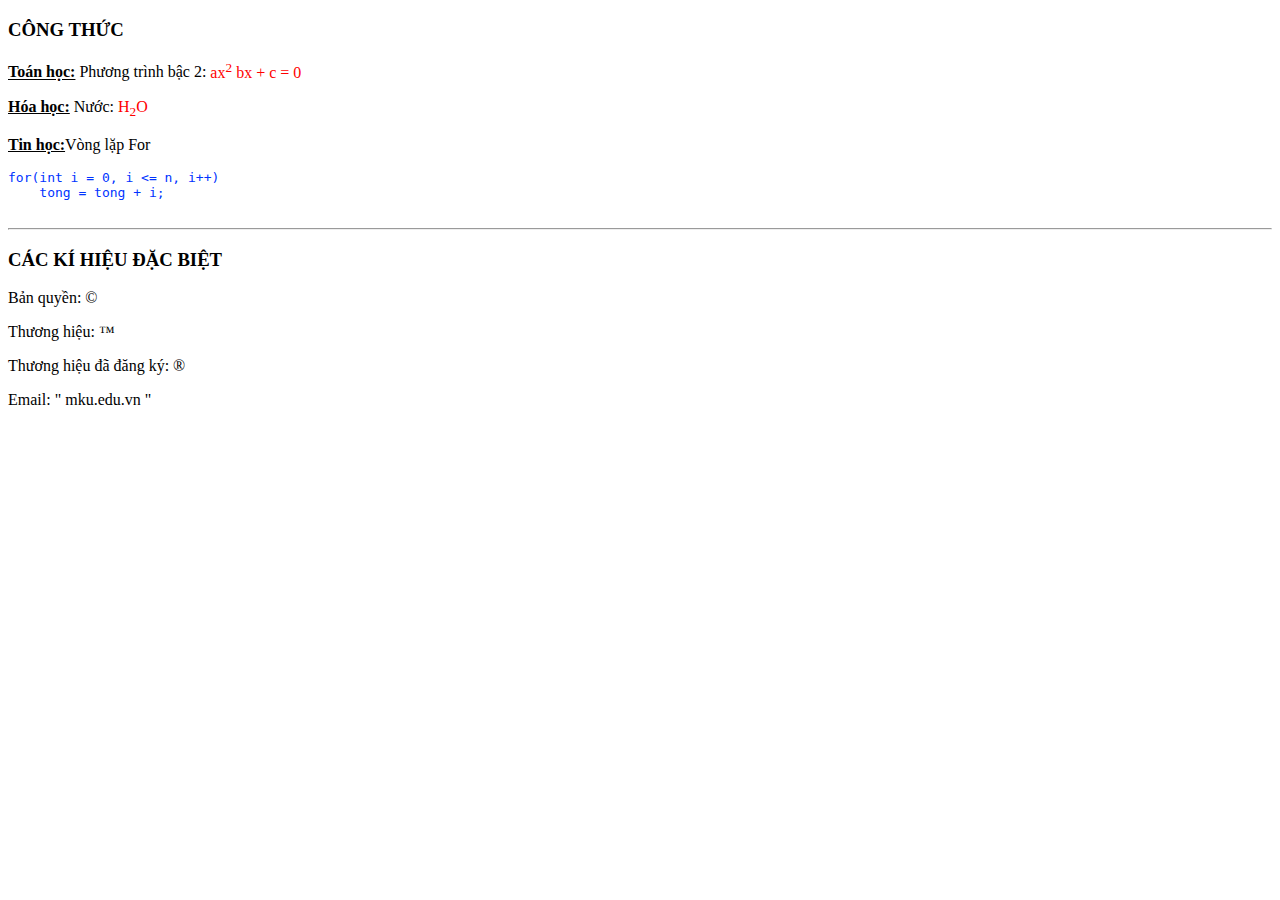
<file: 2.html>
<!DOCTYPE html>
<html lang="en">
<head>
    <meta charset="UTF-8">
    <meta http-equiv="X-UA-Compatible" content="IE=edge">
    <meta name="viewport" content="width=device-width, initial-scale=1.0">
    <title>CÔNG THỨC</title>
</head>
<body>
    <h3>CÔNG THỨC</h3>
    <p><b><u>Toán học:</u></b>
    Phương trình bậc 2: <font color="red">ax<sup>2</sup> bx + c = 0</font></p>
    <p><b><u>Hóa học:</u></b>
    Nước: <font color="red">H<sub>2</sub>O</font></p>
    <p><b><u>Tin học:</u></b>Vòng lặp For</p>
    <pre><font color="#0033FF">for(int i = 0, i <= n, i++)
    tong = tong + i;
    </font></pre>
    <hr/>
    <h3>CÁC KÍ HIỆU ĐẶC BIỆT</h3>
    <p>Bản quyền: &copy;</p>
    <p>Thương hiệu: &trade;</p>
    <p>Thương hiệu đã đăng ký: &reg;</p>
    <p>Email: &quot; mku.edu.vn &quot;</p>
</body>
</html>
</file>
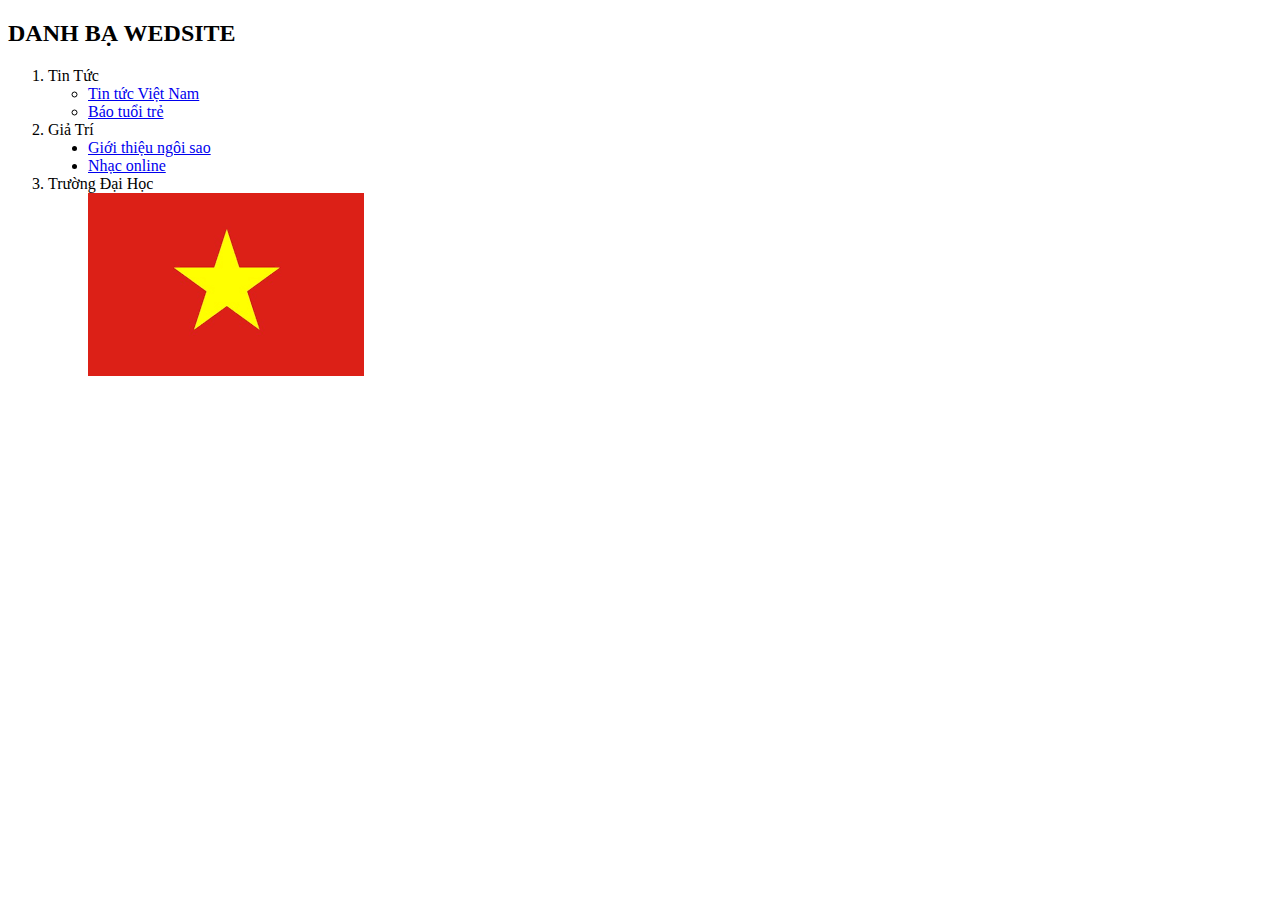
<file: 3.html>
<!DOCTYPE html>
<html lang="en">
<head>
    <meta charset="UTF-8">
    <meta http-equiv="X-UA-Compatible" content="IE=edge">
    <meta name="viewport" content="width=device-width, initial-scale=1.0">
    <title>Danh Bạ Wed</title>
</head>
<body background="https://meta.vn/Data/image/2021/10/01/background-trang-den-23.jpg">
    <h2>DANH BẠ WEDSITE</h2>
    <ol style="list-style-type:decimal">
        <li>Tin Tức 
            <ul>
                <li><a href="https://vnexpress.net/"> Tin tức Việt Nam</a></li>
                <li><a href="https://tuoitre24h.vn/"> Báo tuổi trẻ</a></li>
            </ul>
        </li>
        <li>Giả Trí
            <ul style="list-style-type:disc">
                <li><a href="https://ngoisao.net/"> Giới thiệu ngôi sao</a></li>
                <li><a href="https://www.nhaccuatui.com/"> Nhạc online</a></li>
            </ul>
        </li>
        <li>Trường Đại Học
            <ul style="list-style-type:disc">
                <a href="https://mku.edu.vn/"><img src="[data-uri]"></a>   
            </ul>
        </li>
    </ol>
</body>
</html>
</file>
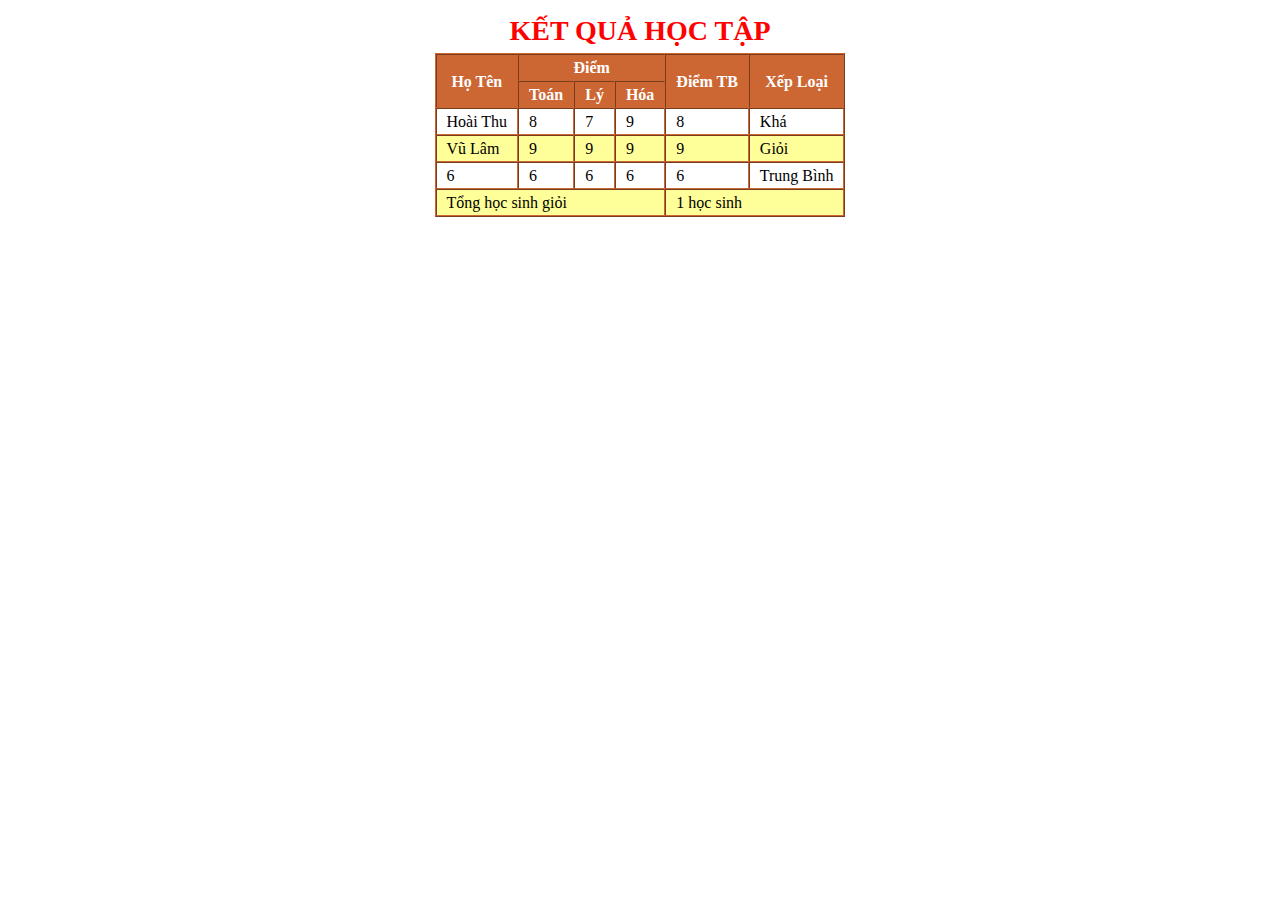
<file: 4.html>
<!DOCTYPE html>
<html lang="en">
<head>
    <meta charset="UTF-8">
    <meta http-equiv="X-UA-Compatible" content="IE=edge">
    <meta name="viewport" content="width=device-width, initial-scale=1.0">
    <title>Kết quả học tập</title>
</head>
<body>
   <table align="center" border="1" cellspacing="0" cellpadding="10"
   style="line-height:5px; border-color:#C63">
   <caption style="margin:20px 0 20px 0; font-size:28px;
   font-weight:bold; color:red">KẾT QUẢ HỌC TẬP</caption>
       <tr style="color:#FFF; background-color: #C63 ;">
           <th rowspan="2">Họ Tên</th>
           <th colspan="3">Điểm</th>
           <th rowspan="2">Điểm TB</th>
           <th rowspan="2">Xếp Loại</th>
       </tr>
       <tr style="color:#FFF; background-color: #C63 ;">
           <th>Toán</th>
           <th>Lý</th>
           <th>Hóa</th>
       </tr>
       <tr>
           <td>Hoài Thu</td>
           <td>8</td>
           <td>7</td>
           <td>9</td>
           <td>8</td>
           <td>Khá</td>
       </tr>
       <tr style="background-color: #FF9;">
           <td>Vũ Lâm</td>
           <td>9</td>
           <td>9</td>
           <td>9</td>
           <td>9</td>
           <td>Giỏi</td>
       </tr>
       <tr>
           <td>6</td>
           <td>6</td>
           <td>6</td>
           <td>6</td>
           <td>6</td>
           <td>Trung Bình</td>
       </tr>
       <tr style="background-color: #FF9;">
           <td colspan="4">Tổng học sinh giỏi</td>
           <td colspan="2">1 học sinh </td>
       </tr>
    
   </table> 
</body>
</html>
</file>
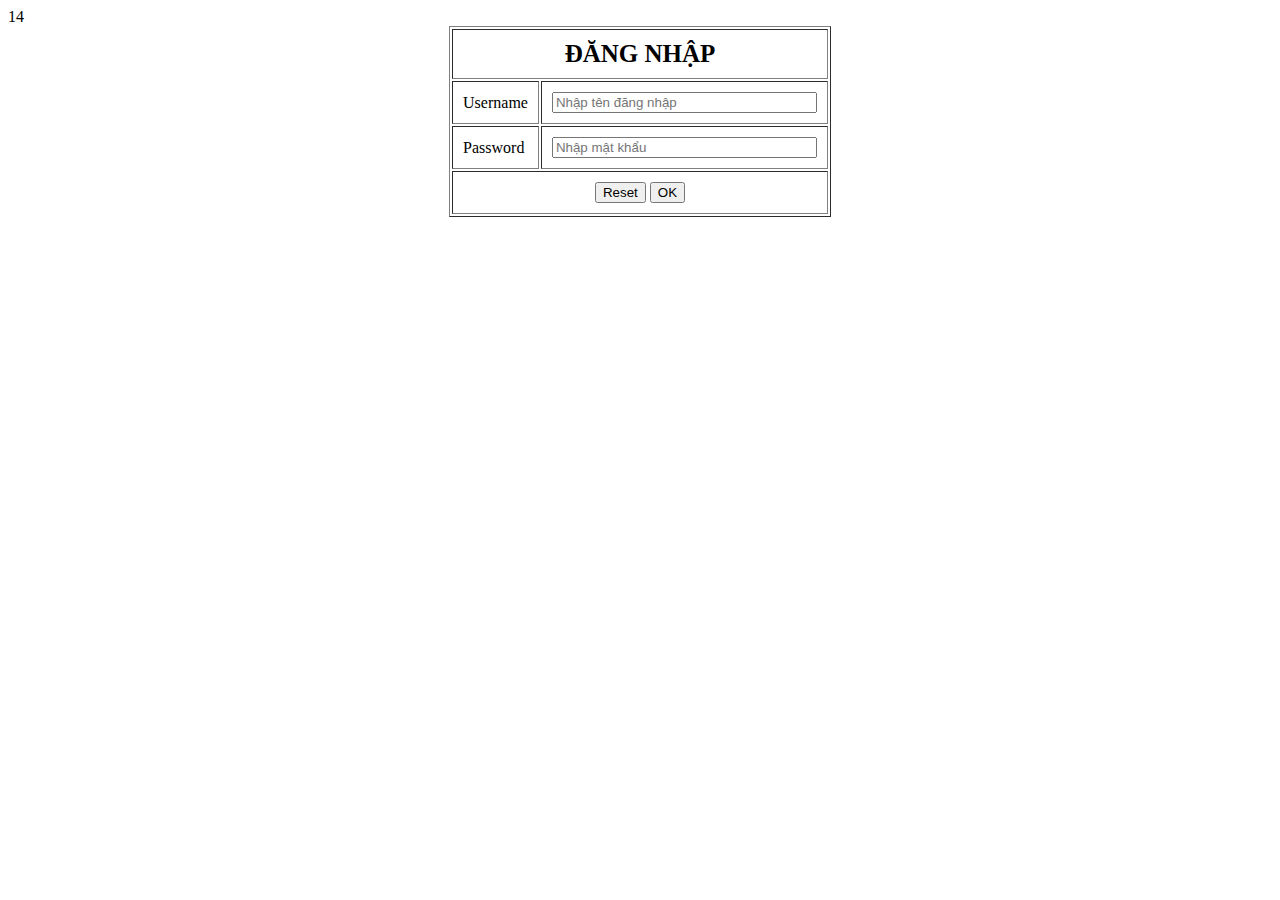
<file: 5.html>
<!DOCTYPE html>
<html lang="en">
<head>
    <meta charset="UTF-8">
    <meta http-equiv="X-UA-Compatible" content="IE=edge">
    <meta name="viewport" content="width=device-width, initial-scale=1.0">
    <title>Document</title>
</head>
<body>
    <form name= “dangnhap” action="XuLy.html" method="post">
        <table border="1" cellpadding="10" align="center" >
        <tr>
        <td colspan="2" style="text-align:center; font-size:25px; font-weight:bold">ĐĂNG NHẬP</td>
        </tr>
        <tr>
        <td>Username</td>
        <td><input type="text" size = "30" id="txtUse" placeholder="Nhập tên đăng nhập"/></td>
        </tr>
        
        14
        
        <tr>
        <td>Password</td>
        <td><input type="text" size="30" id="txtPass" placeholder="Nhập mật khẩu" /></td>
        </tr>
        <tr>
        <td colspan="2" style="text-align:center">
        <input type="reset" value="Reset" id="btnReset"/>
        <input type="submit" value="OK" id="btnOK" />
        </td>
        </tr>
        </table>
        </form>

       
</body>
</html>
</file>
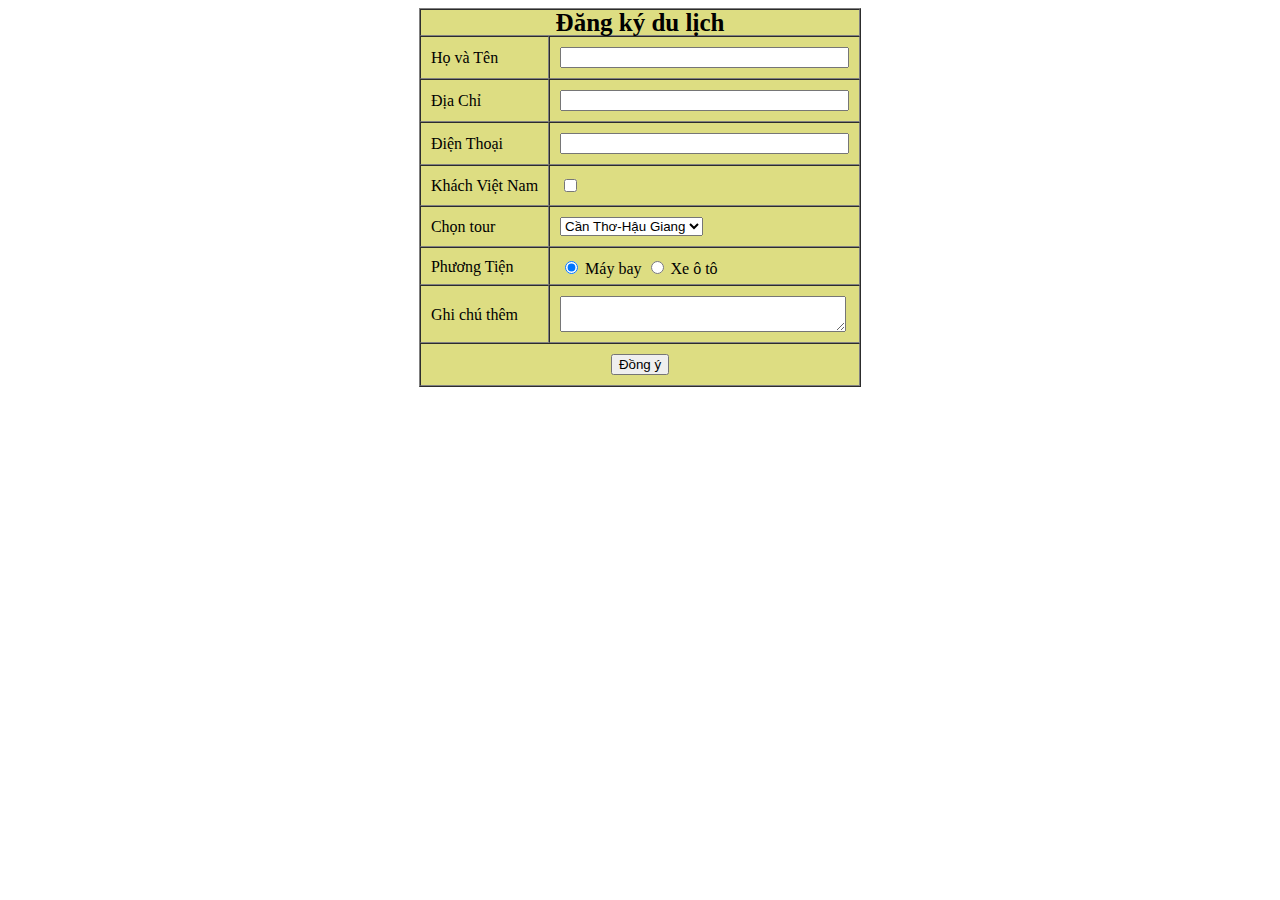
<file: 7.html>
<!DOCTYPE html>
<html lang="en">
<head>
    <meta charset="UTF-8">
    <meta http-equiv="X-UA-Compatible" content="IE=edge">
    <meta name="viewport" content="width=device-width, initial-scale=1.0">
    <title>Document</title>
</head>
<body>
    <form>
        <table  style="line-height: 5px; background-color: rgb(221, 221, 130);"  border="1" cellspacing="0" cellpadding="10" align="center">
        <tr>
        <td colspan="2" style="text-align:center; font-size:25px; font-weight:bold">Đăng ký du lịch</td>
        </tr>
        <tr>
        <td>Họ và Tên</td>
        <td><input type="text" id="txName"textarea id="Fullname" size="33" /></td>
        </tr>
        <tr>
        <td>Địa Chỉ</td>
        <td><input type="text" id="txtUser" textarea id="address" size="33" /></td>
        </tr>
        <tr>
        <td>Điện Thoại</td>
        <td><input type="phone" id="phone1"   
        textarea id="phone" size="33" /></td>
        </tr>
        <tr>
            <td>Khách Việt Nam</td>
            <td><input type="checkbox"></td>
        </tr>
        <tr>
            <td>Chọn tour</td>
           <td>
            <select name="tour" id="tourss">
                <option value="#">Cần Thơ-Hậu Giang</option>
                <option value="#">Hà Nội-Sài Gòn</option>
                <option value="#">Đà Nẵng-Vũng Tàu</option>
            </select>
           </td>
        </tr>
        <tr>
            <td>Phương Tiện</td>
            <td>
            <input type="radio" name="radPhuongTien"
            
            id="radMaybay" checked="checked"/> <label>Máy bay</label>
            
            <input type="radio" name="radPhuongTien" id="radOto" /> <label>Xe ô tô</label>
            </td>
            <tr>
                <td>Ghi chú thêm</td>
                <td><textarea id="tours" rows="2" cols="33"></textarea></td>
            </tr>
           <tr>
               <td colspan="2" style="text-align: center;"><input type="submit" id="subDongY" value="Đồng ý"/></td>
           </tr>
</body>
</html>
</file>
